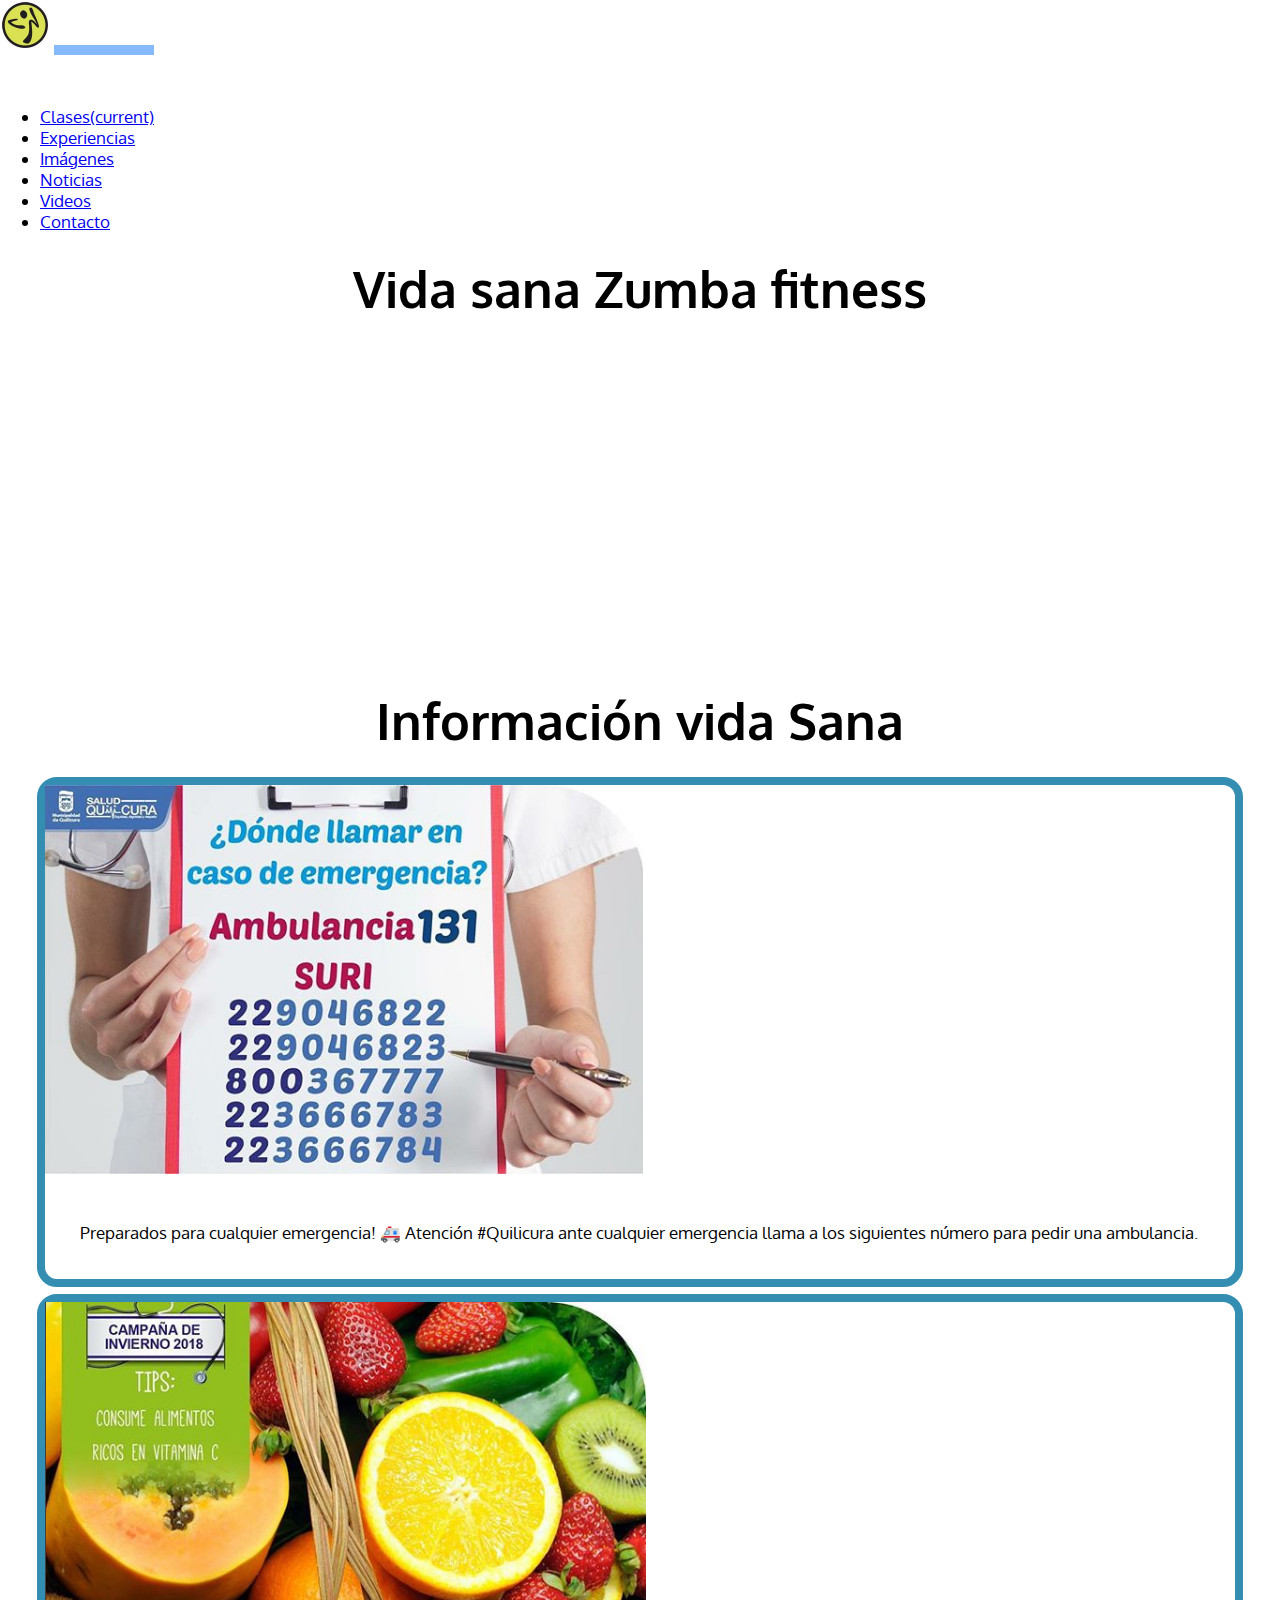
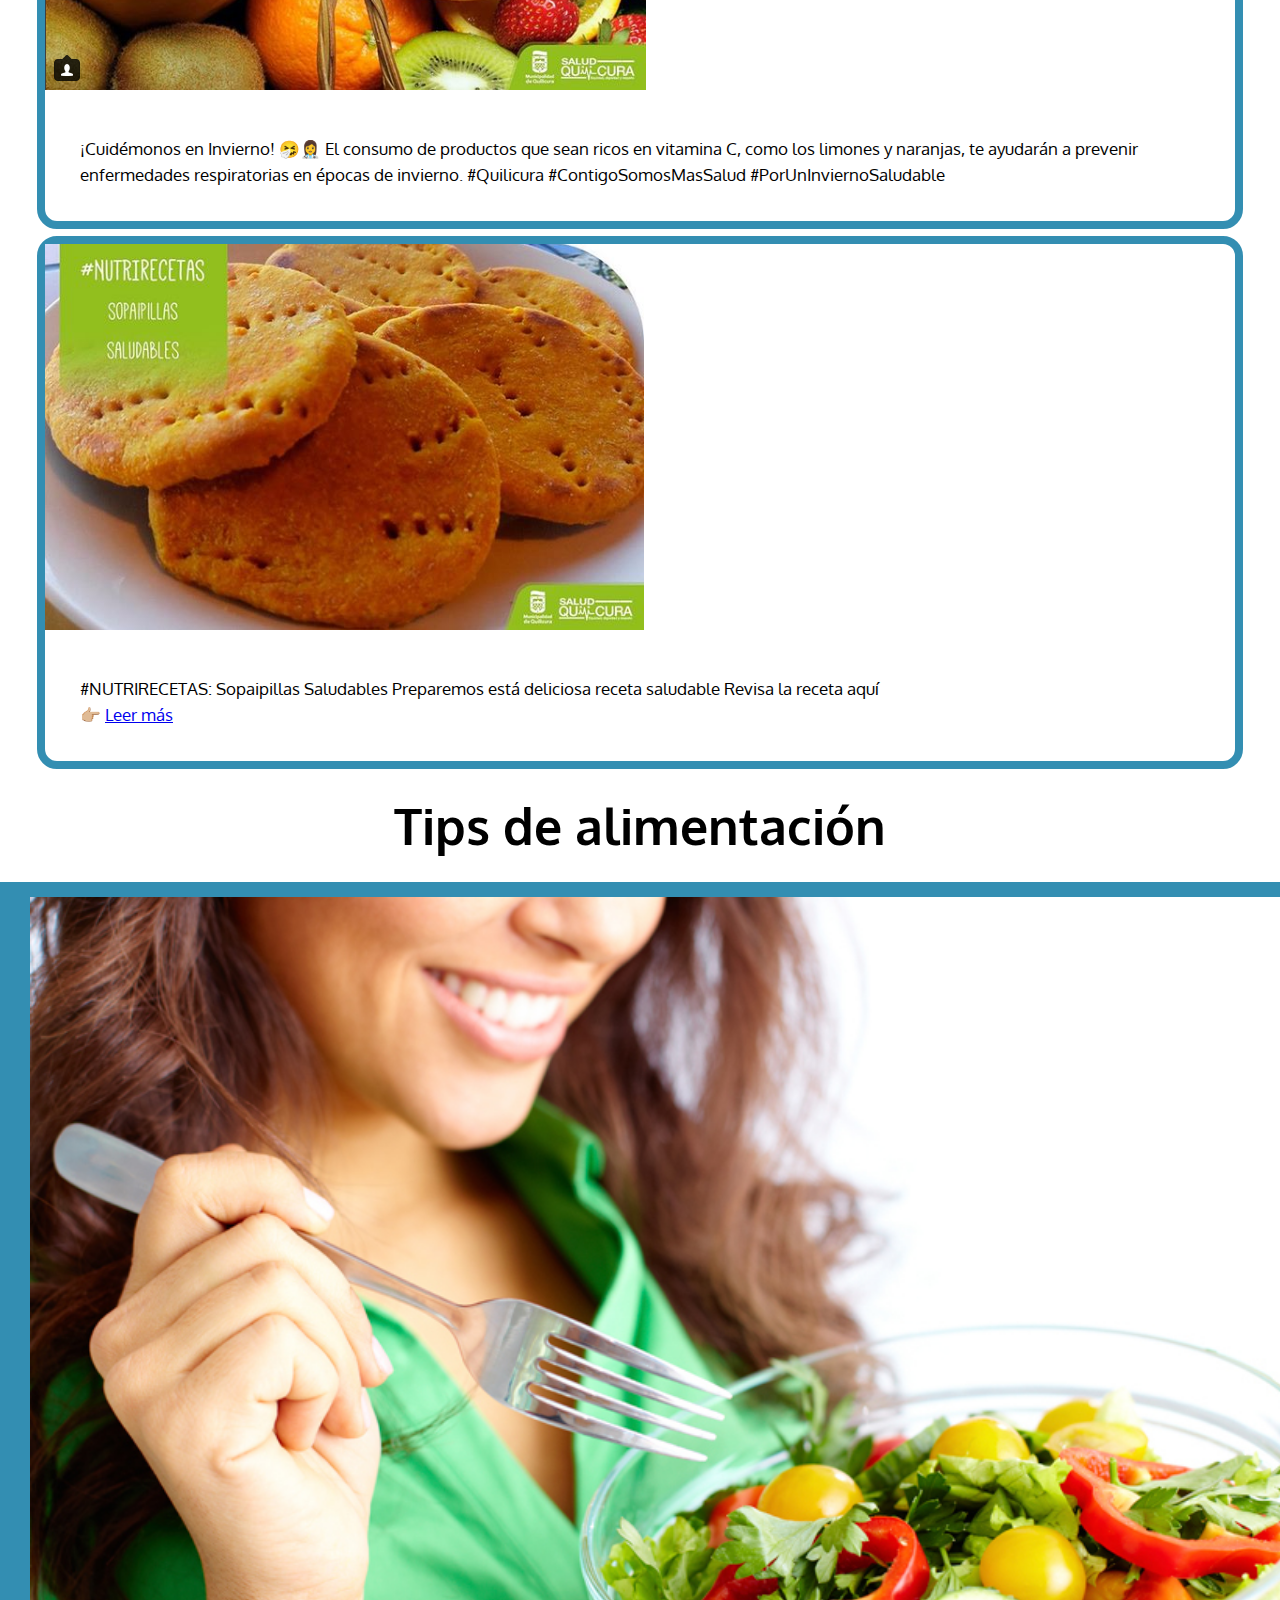
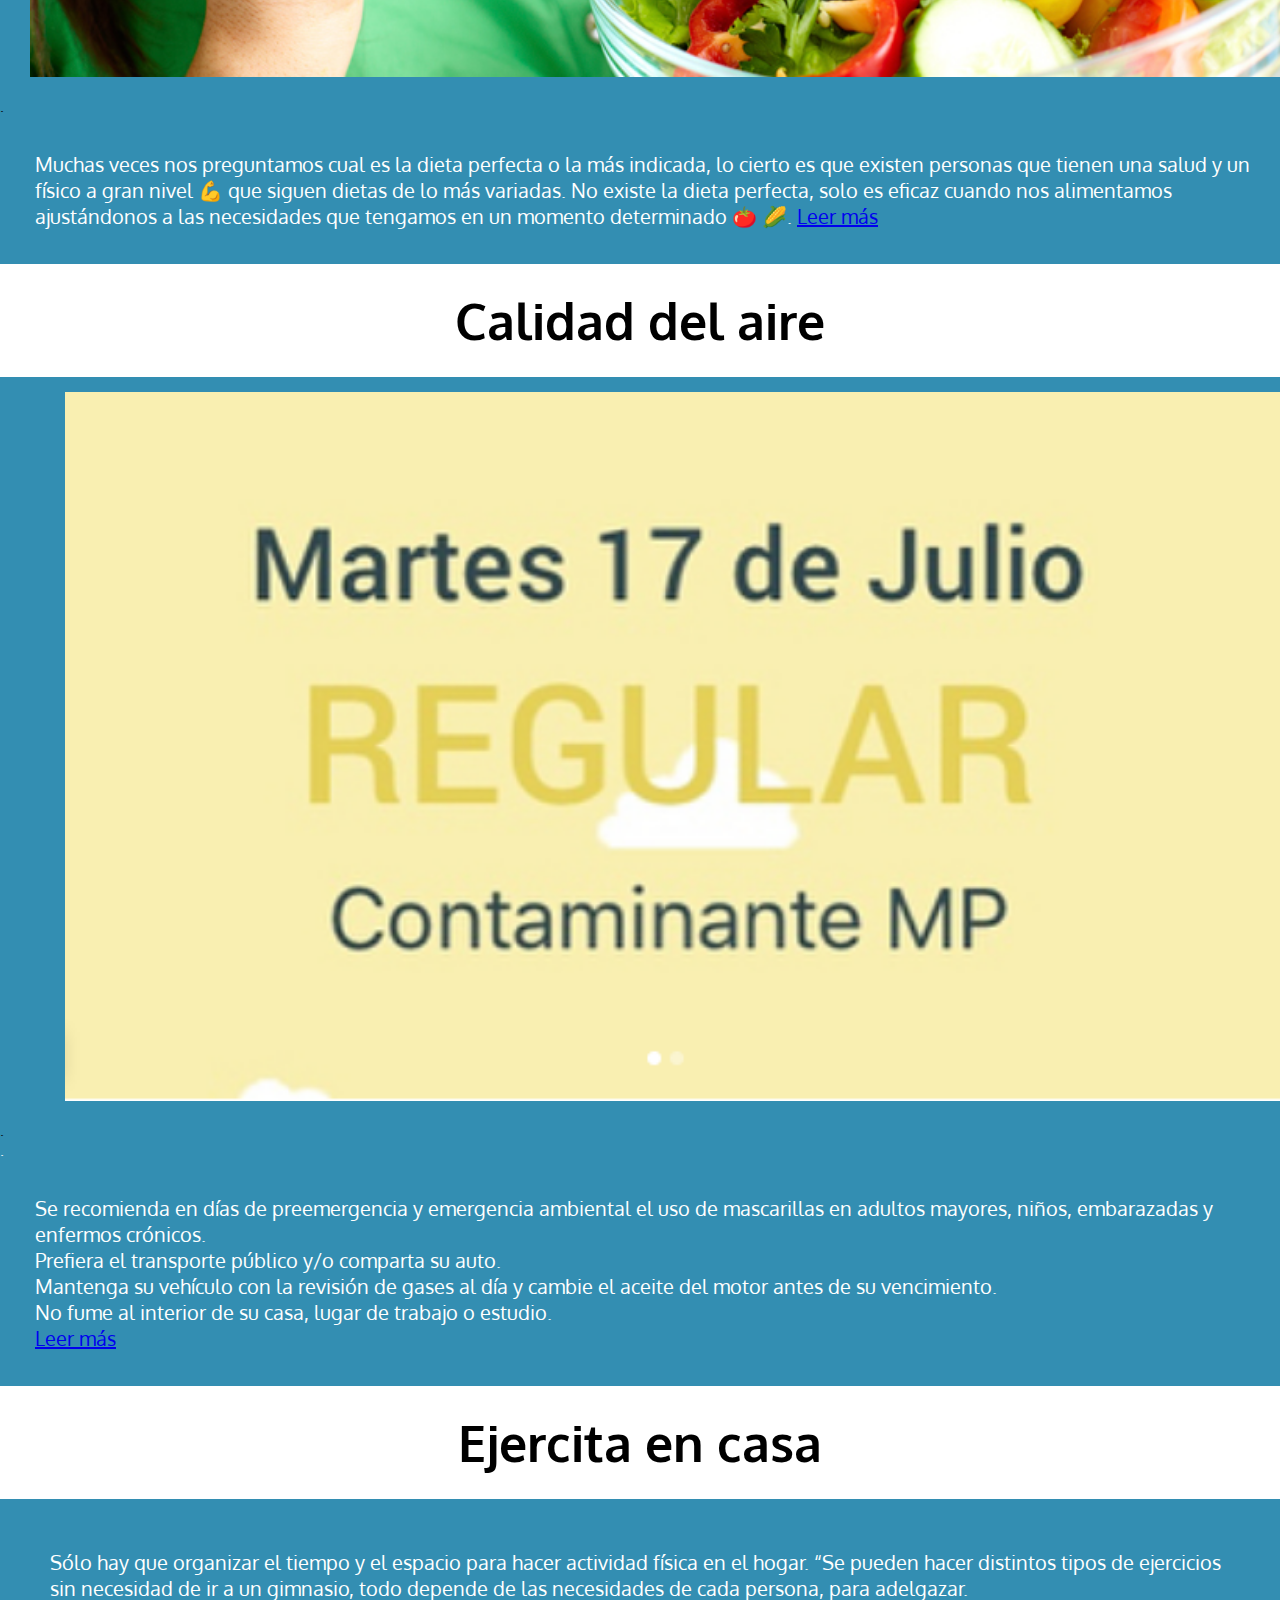
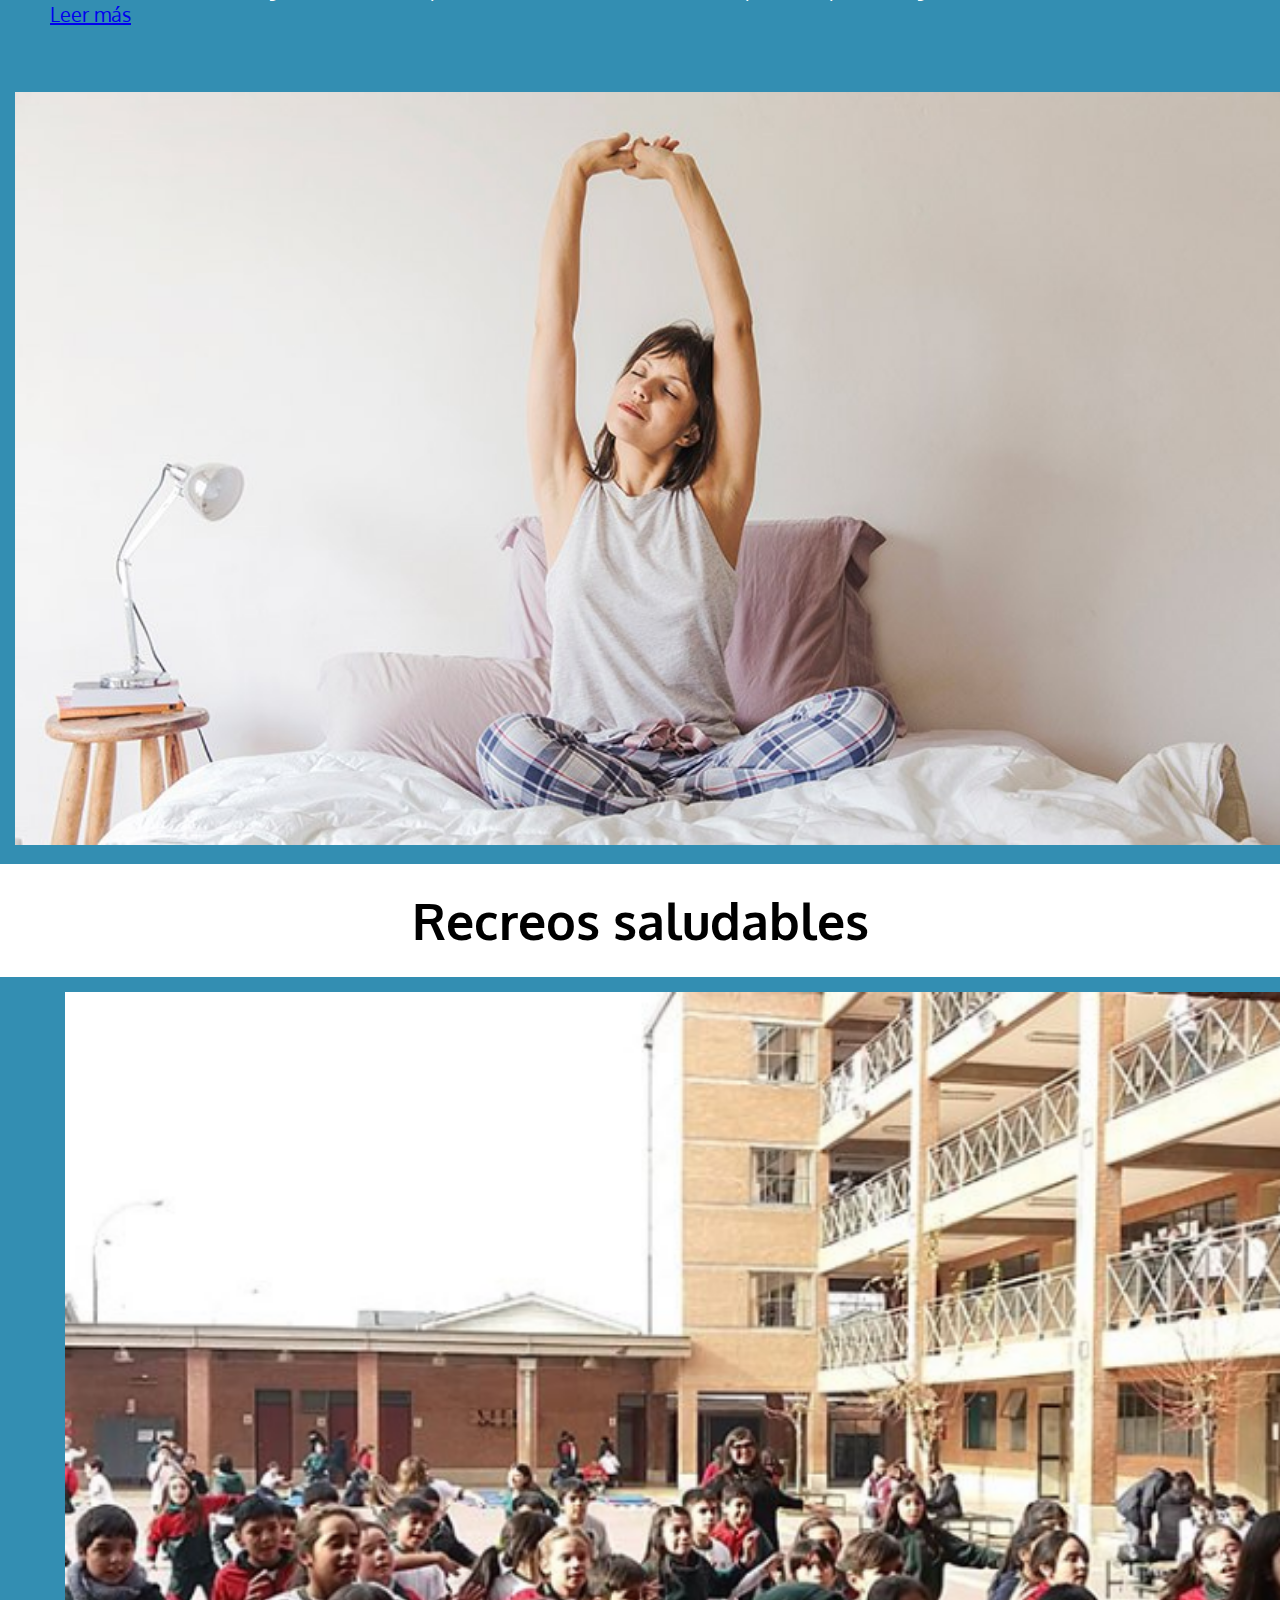
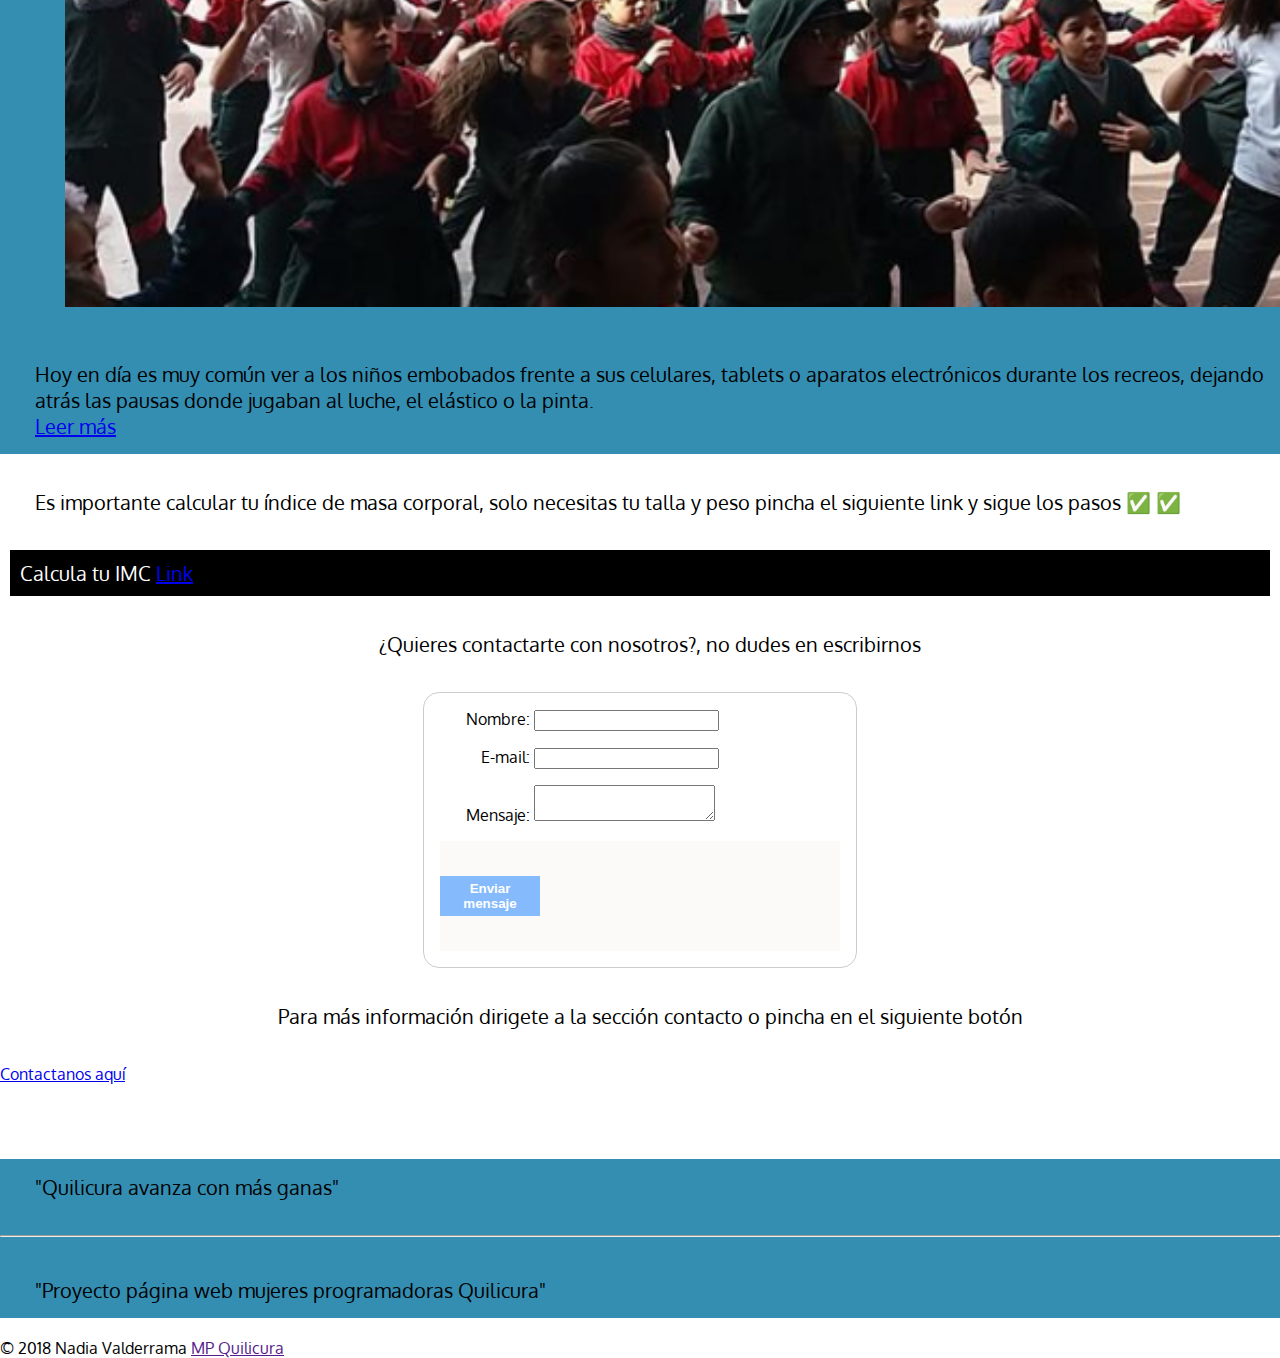
<file: index.html>
<!DOCTYPE html>
 <html>
 <head>

<meta charset="utf-8">
<!--viewport-->
<meta name="viewport" content="width=device-width, initial-scale=1">

<!--bootstrap-->
<link rel="stylesheet" href="https://stackpath.bootstrapcdn.com/bootstrap/4.1.2/css/bootstrap.min.css" integrity="sha384-Smlep5jCw/wG7hdkwQ/Z5nLIefveQRIY9nfy6xoR1uRYBtpZgI6339F5dgvm/e9B" crossorigin="anonymous">

<!--JQuery-->
<script src="https://code.jquery.com/jquery-3.3.1.slim.min.js" integrity="sha384-q8i/X+965DzO0rT7abK41JStQIAqVgRVzpbzo5smXKp4YfRvH+8abtTE1Pi6jizo" crossorigin="anonymous"></script>


   <meta http-equiv="X-UA-Compatible" content="IE=edge">
   <title>Proyecto final/Vida sana / Zumba</title>
   <link rel="stylesheet" href="assets/css/stylo.css">
 </head>
 <body>
<!--Background-->
<body style=" background-size: cover;" background="">

<!--nav-->
<nav class="navbar navbar-expand-lg navbar-light bg-info">
  <a class="navbar-brand" href="index.html"><img class="navbar__logo__zumba img-fluid" src="assets/img/logo-pequeño.jpg" alt=""></a>
  <button class="navbar-toggler" type="button" data-toggle="collapse" data-target="#navbarNavDropdown" aria-controls="navbarNavDropdown" aria-expanded="false" aria-label="Toggle navigation">
    <span class="navbar-toggler-icon"></span>
  </button>
  <div class="collapse navbar-collapse justify-content-end" 
  id="navbarNavDropdown">
    <ul class="navbar-nav">
      <li class="nav-item active">
        <a class="nav-link" href="clases.html">Clases<span class="sr-only">(current)</span></a>
      </li>
      <li class="nav-item">
        <a class="nav-link" href="experiencias.html">Experiencias</a>
      </li>
      <li class="nav-item">
        <a class="nav-link" href="imagenes.html">Imágenes</a>
      </li>
      <li>
        <a class="nav-link" href="noticias.html">Noticias</a> 
      </li>
      <li>
      <a class="nav-link" href="videos.html">Videos</a>
      </li>
      <li>
      <a class="nav-link" href="contacto.html">Contacto</a>
      </li> 
    </ul>
  </div>
</nav>

<h1>Vida sana Zumba fitness</h1>

<!-- Video-->
<div class="container">
<section class="embed-responsive embed-responsive-16by9 video">
    <iframe width="560" height="315" src="https://www.youtube.com/embed/BlH_soiYbnk" frameborder="0" allow="autoplay; encrypted-media" allowfullscreen></iframe>
    <div class="video__inner">
    </div>
  </section>
  </div>
  <h2> <i class="fas fa-walking"></i> Información vida Sana</h2>

<!-- comienza el header-->
<section class="section1">
    <div class="card-deck">
  <div class="card">
    <img class="img-fluid" src="assets/img/suri.png">
    <div class="card-body">
      <h5 class="card-title"></h5>
      <p class="card-text">
     <small class="text-muted">Preparados para cualquier emergencia! 🚑 Atención #Quilicura ante cualquier emergencia llama a los siguientes número para pedir una ambulancia.</small></p>
    </div>
  </div>

<div class="card">
    <img class="img-fluid" src="assets/img/vitamina.png">
      <div class="card-body">
        <h5 class="card-title"></h5>
          <p class="card-text">
        <small class="text-muted">¡Cuidémonos en Invierno! 🤧👩‍⚕️ El consumo de productos que sean ricos en vitamina C, como los limones y naranjas, te ayudarán a prevenir enfermedades respiratorias en épocas de invierno. #Quilicura #ContigoSomosMasSalud #PorUnInviernoSaludable</small></p>
      </div>
  </div>
  <div class="card">
    <img class="img-fluid" src="assets/img/sopaipilla.png">
      <div class="card-body">
        <h5 class="card-title"></h5>
          <p class="card-text"><small class="text-muted">#NUTRIRECETAS: Sopaipillas Saludables Preparemos está deliciosa receta saludable Revisa la receta aquí<br> 👉🏼
          <a class="btn btn-success" href="https://www.saludquilicura.cl/sopaipillassaludables" target="_blank" role="button">Leer más</a>
          </small></p>
      </div>
  </div>
</div>
</section>

<!-- Comienza el Blog-->

<h3> Tips de alimentación <i class="fas fa-utensils"></i></h3>


<div class="container">
<div class="row">
  <div class="col-lg-4 col-md-6 col-sm-12">
    <img class="img-fluid alimentacion"src="assets/img/alimentacion.jpg">.</div>
  <div class="col-lg-4 col-md-6 col-sm-12 blog_alimentacion">  
  <p>Muchas veces nos preguntamos cual es la dieta perfecta o la más indicada, lo cierto es que existen personas que tienen una salud y un físico a gran nivel  💪 que siguen dietas de lo más variadas. No existe la dieta perfecta, solo es eficaz cuando nos alimentamos ajustándonos a las necesidades que tengamos en un momento determinado 🍅 🌽.
<a class="btn btn-warning" href="https://www.yogateca.com/los-secretos-la-alimentacion-saludable/" role="button">Leer más</a></p></div>

</div>
</div>

<h4> Calidad del aire <i class="fas fa-cloud"></i></h4>


<div class="container">
<div class="row">
  <div class="col-lg-4 col-md-6 col-sm-12">
    <img class="img-fluid aire" src="assets/img/aire1.png">.</div>
  <div class="col-lg-4 col-md-6 col-sm-12 blog_aire">.
  <p>Se recomienda en días de preemergencia y emergencia ambiental el uso de mascarillas en adultos mayores, niños, embarazadas y enfermos crónicos.<br>
Prefiera el transporte público y/o comparta su auto.<br>
Mantenga su vehículo con la revisión de gases al día y cambie el aceite del motor antes de su vencimiento.<br>
No fume al interior de su casa, lugar de trabajo o estudio.<br>
<a class="btn btn-warning" href="http://airechile.mma.gob.cl/" role="button">Leer más</a>
</p>

</div>
</div>
</div>

<h5> Ejercita en casa <i class="fas fa-home"></i></h5>

<div class="container">
<div class="row">
  <div class="col-lg-4 col-md-6 col-sm-12 blog_ejercita"> <p>
    Sólo hay que organizar el tiempo y el espacio para hacer actividad física en el hogar. “Se pueden hacer distintos tipos de ejercicios sin necesidad de ir a un gimnasio, todo depende de las necesidades de cada persona, para adelgazar.<br>
<a class="btn btn-danger" href="http://www.novedadesvidaintegra.cl/noticia.php?id_noticia=179" role="button">Leer más</a>
  </p>
    </div>
  <div class="col-lg-4 col-md-6 col-sm-12"> 
    <img class="features__img img-fluid" src="assets/img/en-casa.jpg">
  </div>
</div>
</div>

<h6> Recreos saludables <i class="fas fa-child"></i></h6>
<div class="container">
<div class="row">
  <div class="col-lg-4 col-md-6 col-sm-12"> 
    <img class="activo img-fluid" src="assets/img/recreo1.png">
  </div>
  <div class="col-lg-4 col-md-6 col-sm-12"> <p>
    Hoy en día es muy común ver a los niños embobados frente a sus celulares, tablets o aparatos electrónicos durante los recreos, dejando atrás las pausas donde jugaban al luche, el elástico o la pinta.<br>
<a class="btn btn-danger" href="http://www.chilevivesano.cl/recreos-activos" role="button">Leer más</a></p>
    </div>
</div>
</div>

<div class="container">
<p>Es importante calcular tu índice de masa corporal, solo necesitas tu talla y peso pincha el siguiente link y sigue los pasos ✅ ✅</p>
</div>

<!--calcula tu imc-->
<div class="container">
<p class="features_imc"> Calcula tu IMC <a class="btn btn-light" href="https://www.yazio.com/es/calculadora-imc" role="button" target="_blank">Link</a></p>
</div>

<!--Formulario de contacto-->

<p class="footer_p"> ¿Quieres contactarte con nosotros?, no dudes en escribirnos <i class="fas fa-pencil-alt"></i></p>
<form action="/my-handling-form-page" method="post">
    <div>
        <label for="name">Nombre:</label>
        <input type="text" id="name" />
    </div>
    <div>
        <label for="mail">E-mail:</label>
        <input type="email" id="mail" />
    </div>
    <div>
        <label for="msg">Mensaje:</label>
        <textarea id="msg"></textarea>
    </div>
    
    <div id="example">
        <button class="switch">Enviar mensaje</button>
    </div>
</form>

<div class="container">
<p style="text-align: center;">Para más información dirigete a la sección contacto o pincha en el siguiente botón<div class="footer-copyright text-center py-3">
<a class="btn btn-primary" href="contacto.html" role="button">Contactanos aquí</a>
  </div></p>
</div>

<!--script que cambie de color el cuadro al pinchar-->
<script>
$(document).ready(function() {
  $("#example").on("click" ,"button.switch", function(){
    console.log(this);
    $(this).parent().toggleClass("highlighted");

  });
});
</script>

<!-- Footer -->
<footer class="page-footer font-small teal pt-4">

    <!-- Footer Text -->
    <div class="container-fluid text-center text-md-left">

      <!-- Grid row -->
      <div class="row">

        <!-- Grid column -->
        <div class="col-md-6 mt-md-0 mt-3">

          <!-- Content -->
          <h5 class="text-uppercase font-weight-bold"></h5>
          <p>"Quilicura avanza con más ganas"</p>

        </div>
        <!-- Grid column -->

        <hr class="clearfix w-100 d-md-none pb-3">

        <!-- Grid column -->
        <div class="col-md-6 mb-md-0 mb-3">

          <!-- Content -->
          <h5 class="text-uppercase font-weight-bold"></h5>
          <p>
            "Proyecto página web mujeres programadoras Quilicura"
          </p>

        </div>
        <!-- Grid column -->

      </div>
      <!-- Grid row -->

    </div>
    <!-- Footer Text -->

    <!-- Copyright -->
    <div class="footer-copyright text-center py-3">© 2018 Nadia Valderrama
      <a href=""> MP Quilicura</a>
    </div>
    <!-- Copyright -->

  </footer>




<!-- Latest compiled and minified JavaScript -->
<script src="https://cdnjs.cloudflare.com/ajax/libs/popper.js/1.14.3/umd/popper.min.js" integrity="sha384-ZMP7rVo3mIykV+2+9J3UJ46jBk0WLaUAdn689aCwoqbBJiSnjAK/l8WvCWPIPm49" crossorigin="anonymous"></script>
<script src="https://stackpath.bootstrapcdn.com/bootstrap/4.1.2/js/bootstrap.min.js" integrity="sha384-o+RDsa0aLu++PJvFqy8fFScvbHFLtbvScb8AjopnFD+iEQ7wo/CG0xlczd+2O/em" crossorigin="anonymous"></script>

<!-- font awesome 5-->
<link rel="stylesheet" href="https://use.fontawesome.com/releases/v5.1.0/css/all.css" integrity="sha384-lKuwvrZot6UHsBSfcMvOkWwlCMgc0TaWr+30HWe3a4ltaBwTZhyTEggF5tJv8tbt" crossorigin="anonymous">

<!--Main scripts-->
   <script src="assets/js/scripts.js"></script>



 </body>
 </html>
</file>
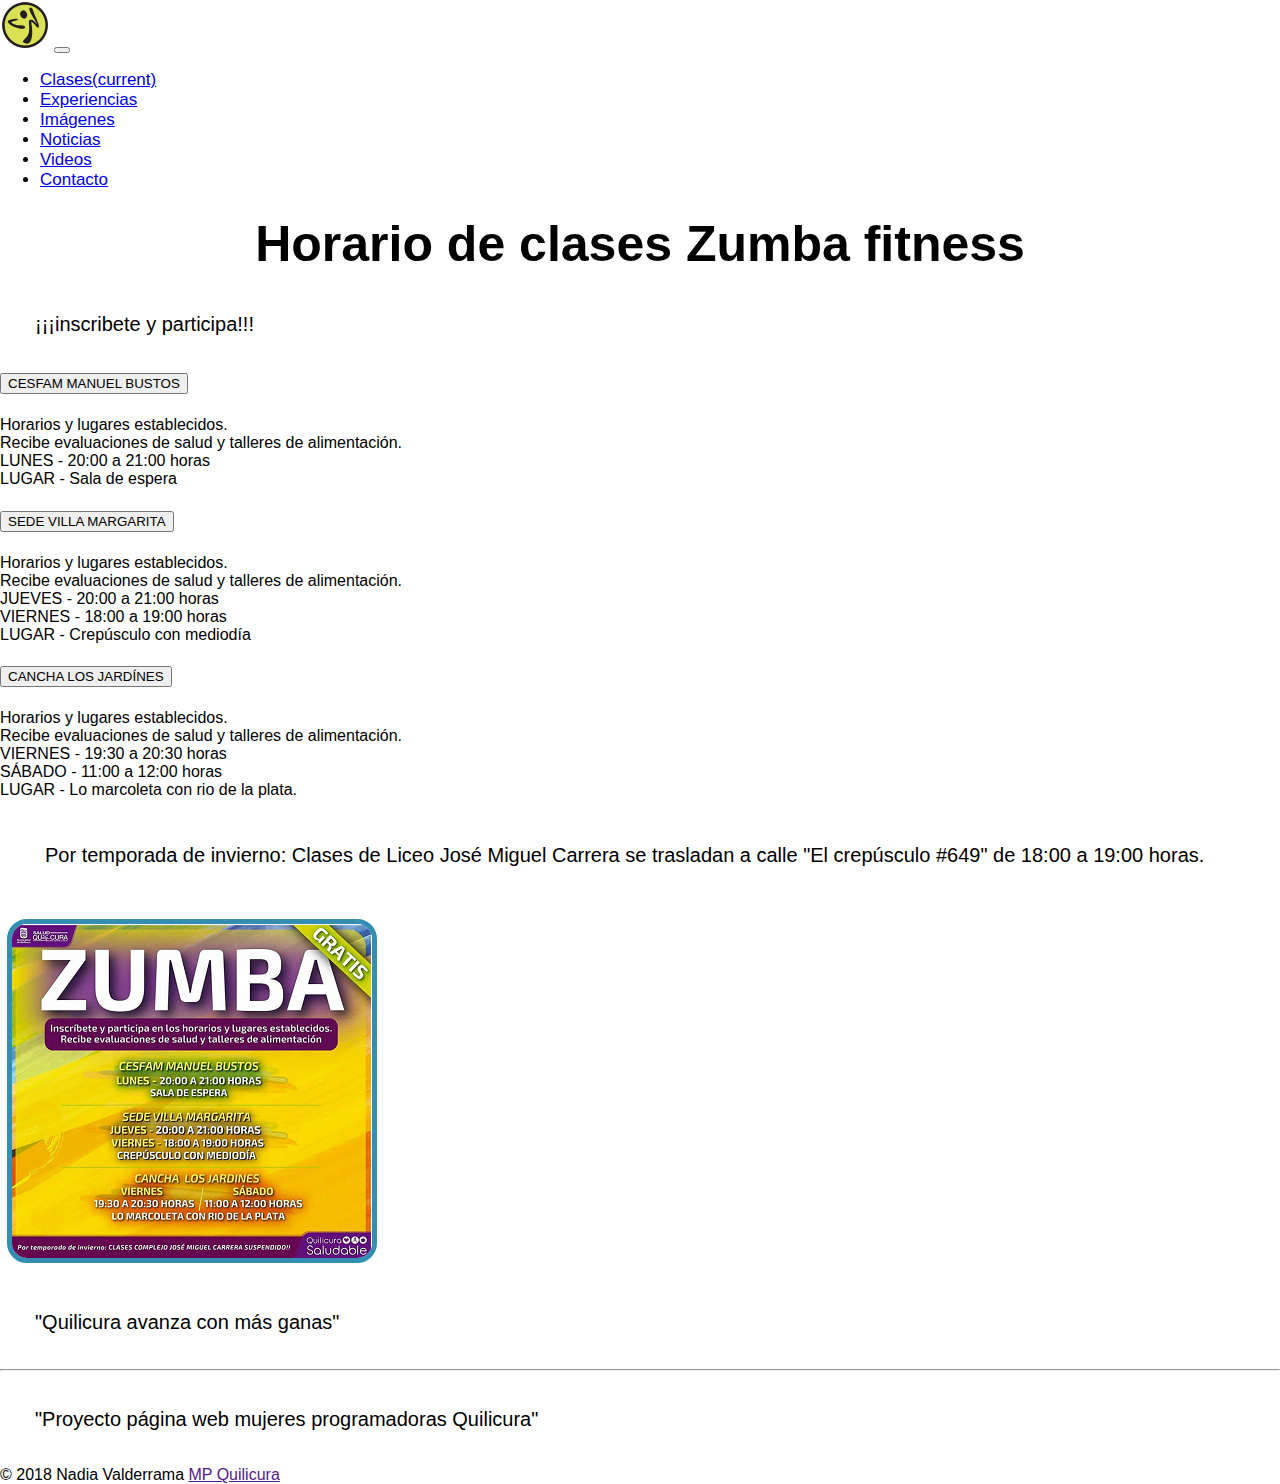
<file: clases.html>
<!DOCTYPE html>
<html>
<head>
	<meta charset="utf-8">
	<!--viewport-->
<meta name="viewport" content="width=device-width, initial-scale=1">
<!--bootstrap-->
<link rel="stylesheet" href="https://stackpath.bootstrapcdn.com/bootstrap/4.1.2/css/bootstrap.min.css" integrity="sha384-Smlep5jCw/wG7hdkwQ/Z5nLIefveQRIY9nfy6xoR1uRYBtpZgI6339F5dgvm/e9B" crossorigin="anonymous">
	<meta http-equiv="X-UA-Compatible" content="IE=edge">
	<title>Sección Clases</title>
	<link rel="stylesheet" href="assets/css/clases.css">
</head>
<body>
<!--navbar-->
<nav class="navbar navbar-expand-lg navbar-light bg-primary">
  <a class="navbar-brand" href="index.html"><img 
  	class="navbar__logo__zumba img-fluid" src="assets/img/logo-pequeño.jpg" alt=""></a>
  <button class="navbar-toggler" type="button" data-toggle="collapse" data-target="#navbarNavDropdown" aria-controls="navbarNavDropdown" aria-expanded="false" aria-label="Toggle navigation">
    <span class="navbar-toggler-icon"></span>
  </button>
  <div class="collapse navbar-collapse justify-content-end" 
  id="navbarNavDropdown">
    <ul class="navbar-nav">
      <li class="nav-item active">
        <a class="nav-link" href="clases.html">Clases<span class="sr-only">(current)</span></a>
      </li>
      <li class="nav-item">
        <a class="nav-link" href="experiencias.html">Experiencias</a>
      </li>
      <li class="nav-item">
        <a class="nav-link" href="imagenes.html">Imágenes</a>
      </li>
      <li>
        <a class="nav-link" href="noticias.html">Noticias</a> 
      </li>
      <li>
      <a class="nav-link" href="videos.html">Videos</a>
      </li>
      <li>
      <a class="nav-link" href="contacto.html">Contacto</a>
      </li> 
    </ul>
  </div>
</nav>

	<h1>Horario de clases Zumba fitness</h1>
<div class="container">

<p>¡¡¡inscribete y participa!!!</p>
<div class="accordion" id="accordionExample">
  <div class="card">
    <div class="card-header" id="headingOne">
      <h5 class="mb-0">
        <button class="btn btn-link" type="button" data-toggle="collapse" data-target="#collapseOne" aria-expanded="true" aria-controls="collapseOne">
          CESFAM MANUEL BUSTOS
        </button>
      </h5>
    </div>

    <div id="collapseOne" class="collapse show" aria-labelledby="headingOne" data-parent="#accordionExample">
      <div class="card-body">
      Horarios y lugares establecidos.<br> Recibe evaluaciones de salud y talleres de alimentación.<br>
        LUNES - 20:00 a 21:00 horas<br>
        LUGAR - Sala de espera
      </div>
    </div>
  </div>
  <div class="card">
    <div class="card-header" id="headingTwo">
      <h5 class="mb-0">
        <button class="btn btn-link collapsed" type="button" data-toggle="collapse" data-target="#collapseTwo" aria-expanded="false" aria-controls="collapseTwo">
          SEDE VILLA MARGARITA
        </button>
      </h5>
    </div>
    <div id="collapseTwo" class="collapse" aria-labelledby="headingTwo" data-parent="#accordionExample">
      <div class="card-body">
        Horarios y lugares establecidos.<br> Recibe evaluaciones de salud y talleres de alimentación.<br>
        JUEVES - 20:00 a 21:00 horas<br>
        VIERNES - 18:00 a 19:00 horas<br>
        LUGAR - Crepúsculo con mediodía
      </div>
    </div>
  </div>
  <div class="card">
    <div class="card-header" id="headingThree">
      <h5 class="mb-0">
        <button class="btn btn-link collapsed" type="button" data-toggle="collapse" data-target="#collapseThree" aria-expanded="false" aria-controls="collapseThree">
          CANCHA LOS JARDÍNES
        </button>
      </h5>
    </div>
    <div id="collapseThree" class="collapse" aria-labelledby="headingThree" data-parent="#accordionExample">
      <div class="card-body">
        Horarios y lugares establecidos.<br> Recibe evaluaciones de salud y talleres de alimentación.<br>
        VIERNES - 19:30 a 20:30 horas<br>
        SÁBADO - 11:00 a 12:00 horas<br>
        LUGAR - Lo marcoleta con rio de la plata.

      </div>
    </div>
  </div>
</div>
</div>
<div class="container header_info">
  <p> Por temporada de invierno: Clases de Liceo José Miguel Carrera se trasladan a calle "El crepúsculo #649" de 18:00 a 19:00 horas.</p>
</div>

<div class="container">
<img src="assets/img/zumba-horarios.png" alt=""class="header_horarios">
</div>

<!--Footer-->
<footer class="page-footer font-small teal pt-4">

    <!-- Footer Text -->
    <div class="container-fluid text-center text-md-left bg-primary">

      <!-- Grid row -->
      <div class="row ">

        <!-- Grid column -->
        <div class="col-md-6 mt-md-0 mt-3">

          <!-- Content -->
          <h5 class="text-uppercase font-weight-bold"></h5>
          <p>"Quilicura avanza con más ganas"</p>

        </div>
        <!-- Grid column -->

        <hr class="clearfix w-100 d-md-none pb-3">

        <!-- Grid column -->
        <div class="col-md-6 mb-md-0 mb-3">

          <!-- Content -->
          <h5 class="text-uppercase font-weight-bold"></h5>
          <p>
            "Proyecto página web mujeres programadoras Quilicura"
          </p>

        </div>
        <!-- Grid column -->

      </div>
      <!-- Grid row -->

    </div>
    <!-- Footer Text -->

    <!-- Copyright -->
    <div class="footer-copyright text-center py-3">© 2018 Nadia Valderrama
      <a href=""> MP Quilicura</a>
    </div>
    <!-- Copyright -->

  </footer>

<!-- Jquery 3.3.1 -->
<script src="https://code.jquery.com/jquery-3.3.1.slim.min.js" integrity="sha384-q8i/X+965DzO0rT7abK41JStQIAqVgRVzpbzo5smXKp4YfRvH+8abtTE1Pi6jizo" crossorigin="anonymous"></script>

<!-- Latest compiled and minified JavaScript -->
<script src="https://cdnjs.cloudflare.com/ajax/libs/popper.js/1.14.3/umd/popper.min.js" integrity="sha384-ZMP7rVo3mIykV+2+9J3UJ46jBk0WLaUAdn689aCwoqbBJiSnjAK/l8WvCWPIPm49" crossorigin="anonymous"></script>
<script src="https://stackpath.bootstrapcdn.com/bootstrap/4.1.2/js/bootstrap.min.js" integrity="sha384-o+RDsa0aLu++PJvFqy8fFScvbHFLtbvScb8AjopnFD+iEQ7wo/CG0xlczd+2O/em" crossorigin="anonymous"></script>

<!-- font awesome 5-->
<link rel="stylesheet" href="https://use.fontawesome.com/releases/v5.1.0/css/all.css" integrity="sha384-lKuwvrZot6UHsBSfcMvOkWwlCMgc0TaWr+30HWe3a4ltaBwTZhyTEggF5tJv8tbt" crossorigin="anonymous">

<!--Main scripts-->
   <script src="assets/js/scripts.js"></script>
	
</body>
</html>
</file>
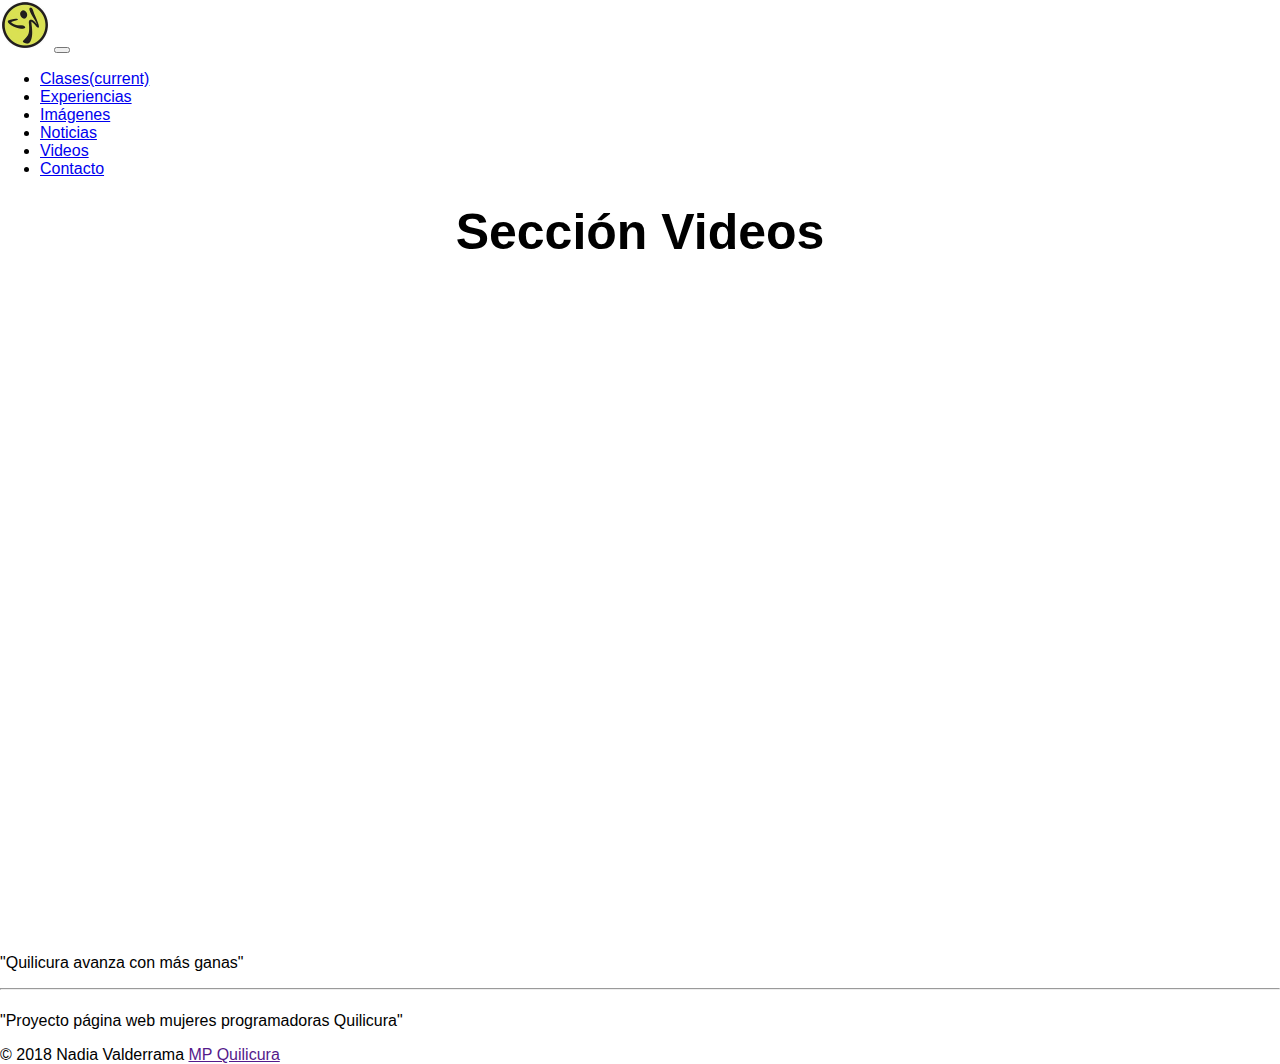
<file: videos.html>
<!DOCTYPE html>
<html>
<head>
	<meta charset="utf-8">
<!--viewport-->
<meta name="viewport" content="width=device-width, initial-scale=1">

<!--bootstrap-->
<link rel="stylesheet" href="https://stackpath.bootstrapcdn.com/bootstrap/4.1.2/css/bootstrap.min.css" integrity="sha384-Smlep5jCw/wG7hdkwQ/Z5nLIefveQRIY9nfy6xoR1uRYBtpZgI6339F5dgvm/e9B" crossorigin="anonymous">
	<meta http-equiv="X-UA-Compatible" content="IE=edge">
	<title></title>
	<link rel="stylesheet" href="assets/css/videos.css">
</head>
<body>
<!--nav-->
<nav class="navbar navbar-expand-lg navbar-light bg-light">
  <a class="navbar-brand" href="index.html"><img class="navbar__logo__zumba img-fluid" src="assets/img/logo-pequeño.jpg" alt=""></a>
  <button class="navbar-toggler" type="button" data-toggle="collapse" data-target="#navbarNavDropdown" aria-controls="navbarNavDropdown" aria-expanded="false" aria-label="Toggle navigation">
    <span class="navbar-toggler-icon"></span>
  </button>
  <div class="collapse navbar-collapse justify-content-end" 
  id="navbarNavDropdown">
    <ul class="navbar-nav">
      <li class="nav-item active">
        <a class="nav-link" href="clases.html">Clases<span class="sr-only">(current)</span></a>
      </li>
      <li class="nav-item">
        <a class="nav-link" href="experiencias.html">Experiencias</a>
      </li>
      <li class="nav-item">
        <a class="nav-link" href="imagenes.html">Imágenes</a>
      </li>
      <li>
        <a class="nav-link" href="noticias.html">Noticias</a> 
      </li>
      <li>
      <a class="nav-link" href="videos.html">Videos</a>
      </li>
      <li>
      <a class="nav-link" href="contacto.html">Contacto</a>
      </li> 
    </ul>
  </div>
</nav>
	<h1>Sección Videos</h1>
<!--video3-->
<div class="container">
<section class="embed-responsive embed-responsive-16by9 video">
<iframe width="560" height="315" src="https://www.youtube.com/embed/q36sG1ojBY8?rel=0" frameborder="0" allow="autoplay; encrypted-media" allowfullscreen></iframe>
</section>
</div>

<!--video4-->
<div class="container">
<section class="embed-responsive embed-responsive-16by9 video">
<iframe width="560" height="315" src="https://www.youtube.com/embed/jmJc3GhAVfo?rel=0" frameborder="0" allow="autoplay; encrypted-media" allowfullscreen></iframe>
</section>
</div>

<!--video5-->
<div class="container">
<section class="embed-responsive embed-responsive-16by9 video">
<iframe width="560" height="315" src="https://www.youtube.com/embed/NnbxsGasHh0?rel=0" frameborder="0" allow="autoplay; encrypted-media" allowfullscreen></iframe>
</section>
</div>
<!--video6-->
<div class="container">
<section class="embed-responsive embed-responsive-16by9 video">
<iframe width="560" height="315" src="https://www.youtube.com/embed/5WlFGoTJrm8" frameborder="0" allow="autoplay; encrypted-media" allowfullscreen></iframe>
</section>
</div>
<!-- video 7-->
<div class="container">
<section class="embed-responsive embed-responsive-16by9 video">
<iframe width="560" height="315" src="https://www.youtube.com/embed/lTU-wDlKHSw" frameborder="0" allow="autoplay; encrypted-media" allowfullscreen></iframe>
</section>
</div>
<!-- video 8-->
<div class="container">
<section class="embed-responsive embed-responsive-16by9 video">
<iframe width="560" height="315" src="https://www.youtube.com/embed/6TRv2T_5eDc" frameborder="0" allow="autoplay; encrypted-media" allowfullscreen></iframe>
</section>
</div>

<!-- Footer -->
<footer class="page-footer font-small teal pt-4">

    <!-- Footer Text -->
    <div class="container-fluid text-center text-md-left bg-light">

      <!-- Grid row -->
      <div class="row">

        <!-- Grid column -->
        <div class="col-md-6 mt-md-0 mt-3">

          <!-- Content -->
          <h5 class="text-uppercase font-weight-bold"></h5>
          <p>"Quilicura avanza con más ganas"</p>

        </div>
        <!-- Grid column -->

        <hr class="clearfix w-100 d-md-none pb-3">

        <!-- Grid column -->
        <div class="col-md-6 mb-md-0 mb-3">

          <!-- Content -->
          <h5 class="text-uppercase font-weight-bold"></h5>
          <p>
            "Proyecto página web mujeres programadoras Quilicura"
          </p>

        </div>
        <!-- Grid column -->

      </div>
      <!-- Grid row -->

    </div>
    <!-- Footer Text -->

    <!-- Copyright -->
    <div class="footer-copyright text-center py-3">© 2018 Nadia Valderrama
      <a href=""> MP Quilicura</a>
    </div>
    <!-- Copyright -->

  </footer>


<!-- Jquery 3.3.1 -->
<script src="https://code.jquery.com/jquery-3.3.1.slim.min.js" integrity="sha384-q8i/X+965DzO0rT7abK41JStQIAqVgRVzpbzo5smXKp4YfRvH+8abtTE1Pi6jizo" crossorigin="anonymous"></script>

<!-- Latest compiled and minified JavaScript -->
<script src="https://cdnjs.cloudflare.com/ajax/libs/popper.js/1.14.3/umd/popper.min.js" integrity="sha384-ZMP7rVo3mIykV+2+9J3UJ46jBk0WLaUAdn689aCwoqbBJiSnjAK/l8WvCWPIPm49" crossorigin="anonymous"></script>
<script src="https://stackpath.bootstrapcdn.com/bootstrap/4.1.2/js/bootstrap.min.js" integrity="sha384-o+RDsa0aLu++PJvFqy8fFScvbHFLtbvScb8AjopnFD+iEQ7wo/CG0xlczd+2O/em" crossorigin="anonymous"></script>

<!-- font awesome 5-->
<link rel="stylesheet" href="https://use.fontawesome.com/releases/v5.1.0/css/all.css" integrity="sha384-lKuwvrZot6UHsBSfcMvOkWwlCMgc0TaWr+30HWe3a4ltaBwTZhyTEggF5tJv8tbt" crossorigin="anonymous">

<!--Main scripts-->
   <script src="assets/js/scripts.js"></script>
	
</body>
</html>
</file>
<file: assets/css/stylo.css>
/*tipo de letra*/
@import url('https://fonts.googleapis.com/css?family=Oxygen:400,700');

/*body*/

body{
	margin: 0; 
	font-family:'Oxygen', sans-serif;
	font-weight: 400;

}
/* nav*/

.navbar__logo__zumba{
	width: 50px;
	height: 50px;
	border-radius: 50%;
}

ul li{
	font-size: 17px;
}

/*header*/
h1{
	font-weight: 700;
	text-align: center;
	margin: 25px;
	font-size: 50px;
}

h2{
	font-weight: 700;
	text-align: center;
	margin: 25px;
	font-size: 50px;

}

h3{
	font-weight: 700;
	text-align: center;
	margin: 25px;
	font-size:50px;

}

h4{
	font-weight: 700;
	text-align: center;
	margin: 25px;
	font-size: 50px;
}

h5{
	font-weight: 700;
	text-align: center;
	margin: 25px;
	font-size: 50px;
}

h6{
	font-weight: 700;
	text-align: center;
	margin: 25px;
	font-size: 50px;

}

.header{
	width: 88rem;
 	margin-top: 10px; 
 	border: 10px; 
 	border-style: solid; color:black; 
 	border-radius: 20px;
 	margin-left: 10%;
}

.header__img{
	border-radius: 50%;
	margin-left: 40%;
	max-width: 420

}
.card-title{
	text-align: center;
}

p{
	font-size: 20px;
	text-align: left;
	margin-left: 20px;
	padding: 15px;
}

/* blog*/
.blog_alimentacion{
	color: white;
	display: inline-block;
}
.blog_aire{
	color: white;
	display: inline-block;
}
.blog_ejercita{
	color: white;
	display: inline-block;
	padding: 15px;

}

.card{
	border-color:#338eb2;
	border-radius:20px;
	border-width:8px;
	border-style:solid; color:black; 
	margin: 7px;
	color:black;
}
.section1{
	margin: 20px 30px 20px 30px;

}
.card-img-top{
	margin-left: 40%;
	margin-top: 7px;
	margin-bottom: 7px;
}

.card-text{
	background-color: white;
}

.alimentacion{
	margin-left: 15px;
	padding: 15px;
	width: 100%;
	height: 100%;
}

.aire{
	margin-left:50px;
	padding: 15px;
	width:100%;
	height:100%;

}

/* features*/

.row{
	background-color:#338eb2;
}

.features__img{

	padding: 15px;
	width: 100%;
	height: 100%;
}
.activo{
	width: 100%;
	height: 100%;
	margin-left: 50px;
	padding: 15px;

}

.features_imc{
	color: white;
	background-color: black;
	margin: 10px;
	padding: 10px;
}

/* footer*/
form {
    /* Sólo para centrar el formulario a la página */
    margin: 0 auto;
    width: 400px;
    /* Para ver el borde del formulario */
    padding: 1em;
    border: 1px solid #CCC;
    border-radius: 1em;
}

.footer_p{
	text-align: center;
}

form div + div {
    margin-top: 1em;
}

label {
    /* Para asegurarse que todos los labels tienen el mismo tamaño y están alineados correctamente */
    display: inline-block;
    width: 90px;
    text-align: right;
}

/*delegación de eventos*/

.highlighted{
	background-color: #338eb2;
}

#example{
	background-color: #fcf9f9;
}

button{
	background-color: #85bbfc;
	color: white;
	font-weight: bold;
	border: none;
	padding: 5px;
	width: 100px;
	margin: 35px auto;
}
</file>
<file: assets/css/clases.css>
body{
	margin: 0;
	font-family:'Oxygen', sans-serif;
	font-weight: 400;
}

/*tipo de letra*/
@import url('https://fonts.googleapis.com/css?family=Oxygen:400,700');

h1{
	font-weight: 700;
	text-align: center;
	margin: 25px;
	font-size: 50px;

}
/*Navbar*/

.navbar__logo__zumba{
	width: 50px;
	height: 50px;
	border-radius: 50%;
}

ul li{
	font-size: 17px;
}

/*Header*/

.header_info{
padding: 10px;
}
.header_horarios{
	border-color:#338eb2;
	border-radius:20px;
	border-width:5px;
	border-style:solid; color:black; 
	margin: 7px;
	color:black;
}

p{
	font-size: 20px;
	text-align: left;
	margin-left: 20px;
	padding: 15px;
}

/*footer*/
</file>
<file: assets/css/videos.css>
body{
	margin: 0;
	font-family:'Oxygen', sans-serif;
	font-weight: 400;

}

/*tipo de letra*/
@import url('https://fonts.googleapis.com/css?family=Oxygen:400,700');

/* nav*/

.navbar__logo__zumba{
	width: 50px;
	height: 50px;
	border-radius: 50%;
}

/*header*/
h1{
	font-weight: 700;
	text-align: center;
	margin: 25px;
	font-size: 50px;
}

.container{
	width: 30%;
	height: 30%;
	margin-top: 4px;
	display: inline-flex;
	margin-left: 5px;
}

/*Uso de media Querys*/
/*media*/
@media screen and (min-width: 780px) and (max-width: 1024px){
	body{
 	background-color:green;
 }
}
@media screen and (min-width: 480px) and (max-width: 780px){
	body{
 	background-color:yellow;
 }

}
@media screen and (max-width: 480px) {
	body{
 	background-color:red;
 }


}
</file>
